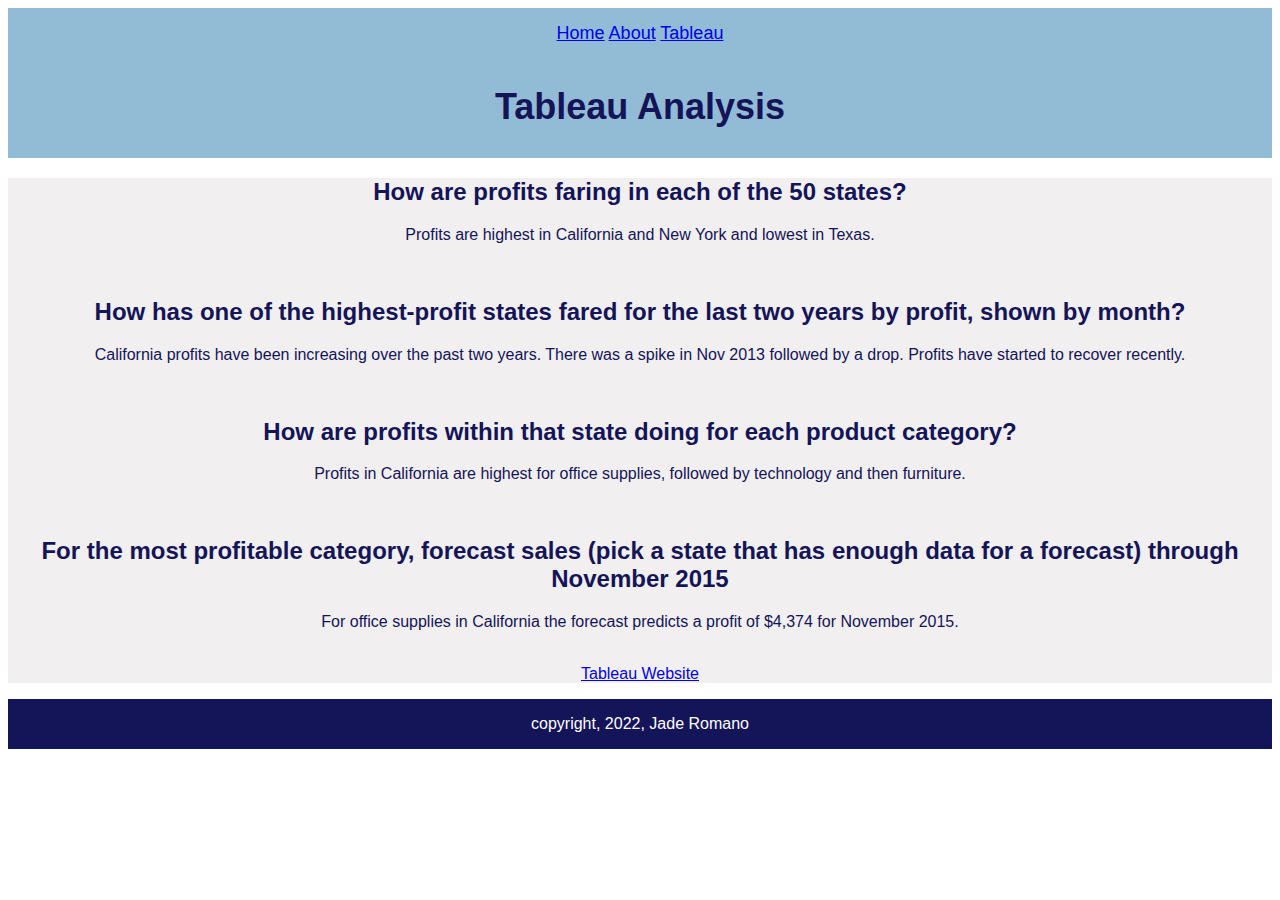
<file: html/tableau.html>
<!--Jade Romano 4/12/22-->
<!DOCTYPE html>
<html>
    
    <head>
        <title>Tableau</title>
        <link rel="stylesheet" type="text/css" href="../Styles/bootsyles.css">
    </head>
    <body>
        <div class="common header">
            <a class="nav-link px-lg-3 py-3 py-lg-4" href="../index.html">Home</a></li>
            <a class="nav-link px-lg-3 py-3 py-lg-4" href="about.html">About</a></li>
            <a class="nav-link px-lg-3 py-3 py-lg-4" href="tableau.html">Tableau</a></li>
            <h1>Tableau Analysis</h1>
            
        </div>
        <div class = "common">
            <h2>How are profits faring in each of the 50 states?</h2>
            <div class='tableauPlaceholder' id='viz1649804468487' style='position: relative'><noscript><a href='#'><img alt='Q1 ' src='https:&#47;&#47;public.tableau.com&#47;static&#47;images&#47;Q1&#47;Q1_16498040568830&#47;Q1&#47;1_rss.png' style='border: none' /></a></noscript><object class='tableauViz'  style='display:none;'><param name='host_url' value='https%3A%2F%2Fpublic.tableau.com%2F' /> <param name='embed_code_version' value='3' /> <param name='site_root' value='' /><param name='name' value='Q1_16498040568830&#47;Q1' /><param name='tabs' value='no' /><param name='toolbar' value='yes' /><param name='static_image' value='https:&#47;&#47;public.tableau.com&#47;static&#47;images&#47;Q1&#47;Q1_16498040568830&#47;Q1&#47;1.png' /> <param name='animate_transition' value='yes' /><param name='display_static_image' value='yes' /><param name='display_spinner' value='yes' /><param name='display_overlay' value='yes' /><param name='display_count' value='yes' /><param name='language' value='en-US' /></object></div>                <script type='text/javascript'>                    var divElement = document.getElementById('viz1649804468487');                    var vizElement = divElement.getElementsByTagName('object')[0];                    vizElement.style.width='100%';vizElement.style.height=(divElement.offsetWidth*0.75)+'px';                    var scriptElement = document.createElement('script');                    scriptElement.src = 'https://public.tableau.com/javascripts/api/viz_v1.js';                    vizElement.parentNode.insertBefore(scriptElement, vizElement);                </script>
            <p>Profits are highest in California and New York and lowest in Texas.</p>
            <br>
            <h2>How has one of the highest-profit states fared for the last two years by profit, shown by month?</h2>
            <div class='tableauPlaceholder' id='viz1649804580119' style='position: relative'><noscript><a href='#'><img alt='Q2 ' src='https:&#47;&#47;public.tableau.com&#47;static&#47;images&#47;Q2&#47;Q2_16498041388790&#47;Q2&#47;1_rss.png' style='border: none' /></a></noscript><object class='tableauViz'  style='display:none;'><param name='host_url' value='https%3A%2F%2Fpublic.tableau.com%2F' /> <param name='embed_code_version' value='3' /> <param name='site_root' value='' /><param name='name' value='Q2_16498041388790&#47;Q2' /><param name='tabs' value='no' /><param name='toolbar' value='yes' /><param name='static_image' value='https:&#47;&#47;public.tableau.com&#47;static&#47;images&#47;Q2&#47;Q2_16498041388790&#47;Q2&#47;1.png' /> <param name='animate_transition' value='yes' /><param name='display_static_image' value='yes' /><param name='display_spinner' value='yes' /><param name='display_overlay' value='yes' /><param name='display_count' value='yes' /><param name='language' value='en-US' /></object></div>                <script type='text/javascript'>                    var divElement = document.getElementById('viz1649804580119');                    var vizElement = divElement.getElementsByTagName('object')[0];                    vizElement.style.width='100%';vizElement.style.height=(divElement.offsetWidth*0.75)+'px';                    var scriptElement = document.createElement('script');                    scriptElement.src = 'https://public.tableau.com/javascripts/api/viz_v1.js';                    vizElement.parentNode.insertBefore(scriptElement, vizElement);                </script>
            <p>California profits have been increasing over the past two years. There was a spike in Nov 2013 followed by a drop. Profits have started to recover recently.</p>
            <br>
            <h2>How are profits within that state doing for each product category?</h2>
            <div class='tableauPlaceholder' id='viz1649804619387' style='position: relative'><noscript><a href='#'><img alt='Q3 ' src='https:&#47;&#47;public.tableau.com&#47;static&#47;images&#47;Q3&#47;Q3_16498042000220&#47;Q3&#47;1_rss.png' style='border: none' /></a></noscript><object class='tableauViz'  style='display:none;'><param name='host_url' value='https%3A%2F%2Fpublic.tableau.com%2F' /> <param name='embed_code_version' value='3' /> <param name='site_root' value='' /><param name='name' value='Q3_16498042000220&#47;Q3' /><param name='tabs' value='no' /><param name='toolbar' value='yes' /><param name='static_image' value='https:&#47;&#47;public.tableau.com&#47;static&#47;images&#47;Q3&#47;Q3_16498042000220&#47;Q3&#47;1.png' /> <param name='animate_transition' value='yes' /><param name='display_static_image' value='yes' /><param name='display_spinner' value='yes' /><param name='display_overlay' value='yes' /><param name='display_count' value='yes' /><param name='language' value='en-US' /></object></div>                <script type='text/javascript'>                    var divElement = document.getElementById('viz1649804619387');                    var vizElement = divElement.getElementsByTagName('object')[0];                    vizElement.style.width='100%';vizElement.style.height=(divElement.offsetWidth*0.75)+'px';                    var scriptElement = document.createElement('script');                    scriptElement.src = 'https://public.tableau.com/javascripts/api/viz_v1.js';                    vizElement.parentNode.insertBefore(scriptElement, vizElement);                </script>
            <p>Profits in California are highest for office supplies, followed by technology and then furniture.</p>
            <br>
            <h2>For the most profitable category, forecast sales (pick a state that has enough data for a forecast) through November 2015</h2>
            <div class='tableauPlaceholder' id='viz1649804652262' style='position: relative'><noscript><a href='#'><img alt='Q4 ' src='https:&#47;&#47;public.tableau.com&#47;static&#47;images&#47;Q4&#47;Q4_16498042735690&#47;Q4&#47;1_rss.png' style='border: none' /></a></noscript><object class='tableauViz'  style='display:none;'><param name='host_url' value='https%3A%2F%2Fpublic.tableau.com%2F' /> <param name='embed_code_version' value='3' /> <param name='site_root' value='' /><param name='name' value='Q4_16498042735690&#47;Q4' /><param name='tabs' value='no' /><param name='toolbar' value='yes' /><param name='static_image' value='https:&#47;&#47;public.tableau.com&#47;static&#47;images&#47;Q4&#47;Q4_16498042735690&#47;Q4&#47;1.png' /> <param name='animate_transition' value='yes' /><param name='display_static_image' value='yes' /><param name='display_spinner' value='yes' /><param name='display_overlay' value='yes' /><param name='display_count' value='yes' /><param name='language' value='en-US' /></object></div>                <script type='text/javascript'>                    var divElement = document.getElementById('viz1649804652262');                    var vizElement = divElement.getElementsByTagName('object')[0];                    vizElement.style.width='100%';vizElement.style.height=(divElement.offsetWidth*0.75)+'px';                    var scriptElement = document.createElement('script');                    scriptElement.src = 'https://public.tableau.com/javascripts/api/viz_v1.js';                    vizElement.parentNode.insertBefore(scriptElement, vizElement);                </script>
            <p>For office supplies in California the forecast predicts a profit of $4,374 for November 2015.</p>
            <br>
            <a href="https://www.tableau.com/">Tableau Website</a>
        </div>
        <div class="common footer">
            <p>copyright, 2022, Jade Romano</p>
        </div>
    </body>
</file>
<file: Styles/bootsyles.css>
.common{
    text-align: center;
    font-family: Arial, Helvetica, sans-serif;
    color: rgb(20, 20, 88);
    display:block;
    margin-left: auto;
    margin-right: auto;
    width: 100%;
    background-color: rgb(241, 239, 239);
}
.header{
    height:150px;
    line-height: 50px;
    background-color: rgb(146, 187, 213);
    color: rgb(20, 20, 88);
    font-size: large;

}
.footer{
        height: 50px;
        background-color: rgb(20, 20, 88);
        color: white;
        line-height: 50px;
    }
</file>
